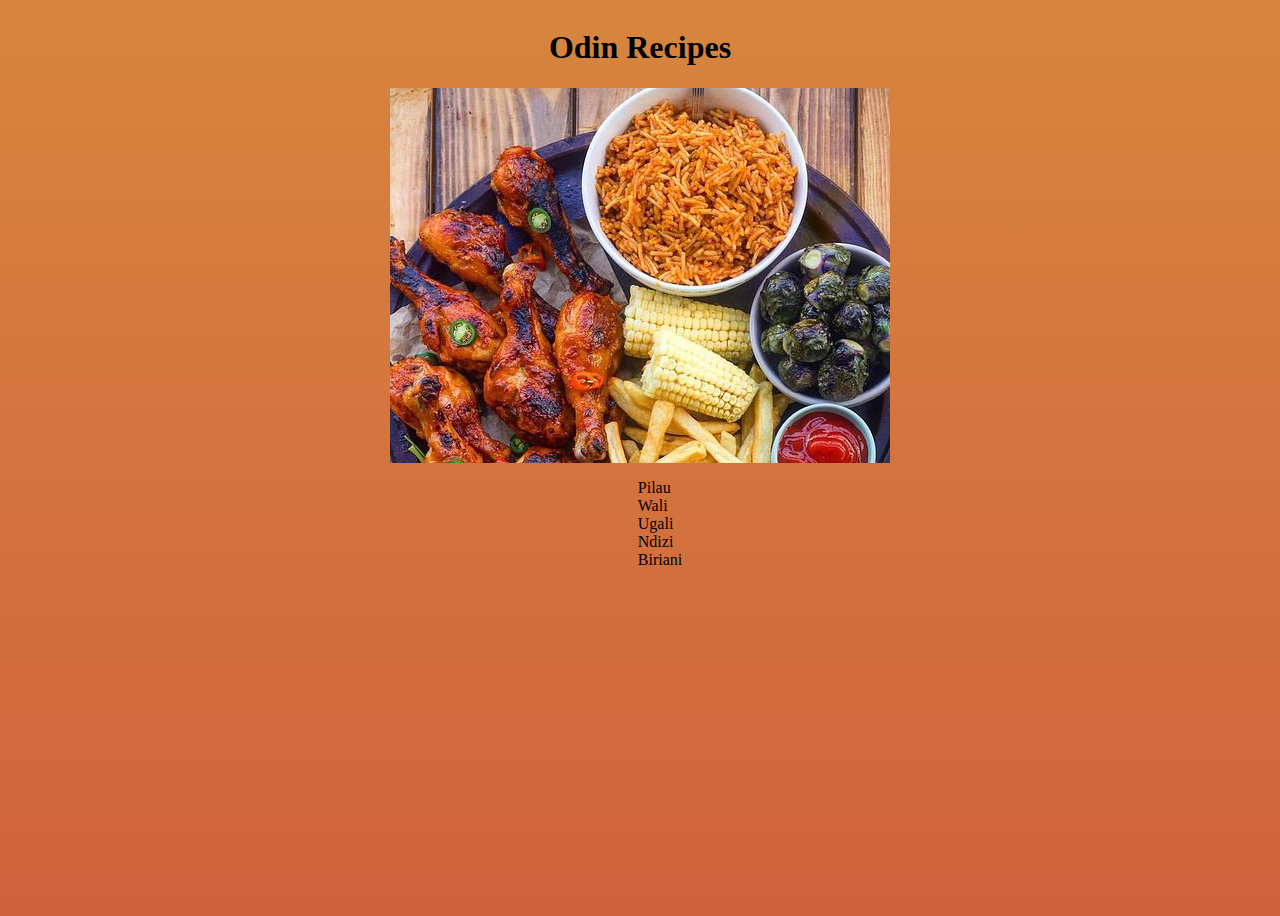
<file: index.html>
<!DOCTYPE html>
<html lang="en">
<head>
    <link rel="stylesheet" href="style.css">
    <meta charset="UTF-8">
    <meta http-equiv="X-UA-Compatible" content="IE=edge">
    <meta name="viewport" content="width=h1, initial-scale=1.0">
    <title>the odin recipes</title>
</head>
<body id="homebody">
    <h1>Odin Recipes</h1>
    <img src="./images/recipes.jpeg" alt="">
    
    <ul id="homeul">
       <li><a href="./recipes/pilau.html">Pilau</a></li>
       <li><a href="./recipes/wali.html">Wali</a></li>
       <li><a href="./recipes/ugali.html">Ugali</a></li>
       <li><a href="./recipes/ndizi.html">Ndizi</a></li>
       <li><a href="./recipes/biriani.html">Biriani</a></li>
    </ul>
</body>
</html>
</file>
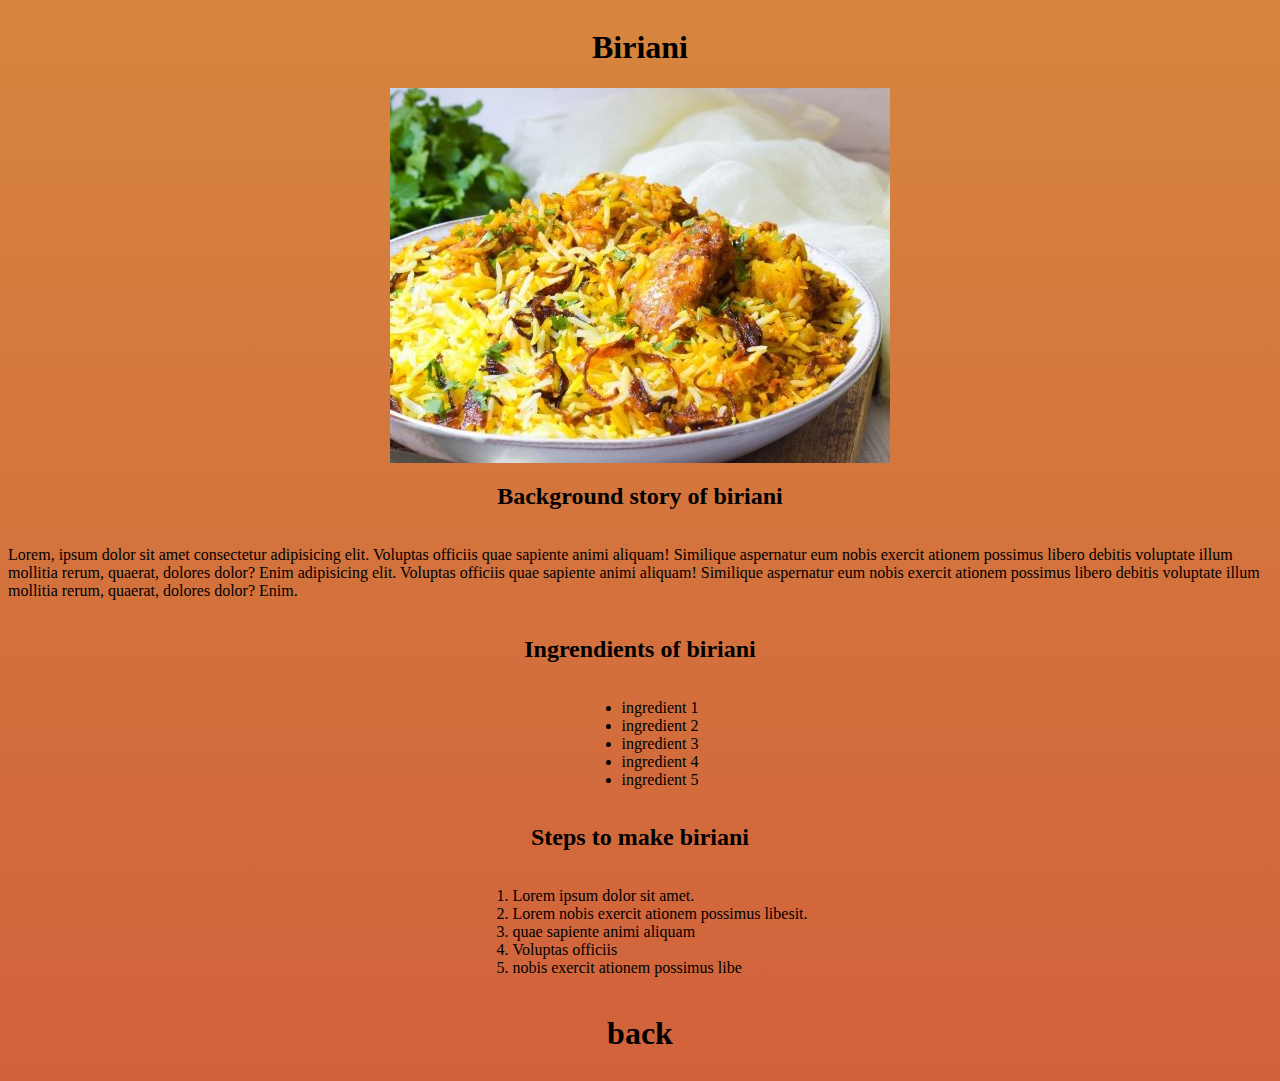
<file: recipes/biriani.html>
<!DOCTYPE html>
<html lang="en">
<head>
    <link rel="stylesheet" href="../style.css">
    <meta charset="UTF-8">
    <meta http-equiv="X-UA-Compatible" content="IE=edge">
    <meta name="viewport" content="width=device-width, initial-scale=1.0">
    <title>biriani</title>
</head>
<body>
    <h1>Biriani</h1>
    <img src="../images/biriani.jpeg" alt="picha ya biriani haipo">
    <h2>Background story of biriani</h2>
    <p>
        Lorem, ipsum dolor sit amet consectetur 
        adipisicing elit. Voluptas officiis quae sapiente animi aliquam!
         Similique aspernatur eum nobis exercit
        ationem possimus libero debitis voluptate illum mollitia rerum, quaerat, 
        dolores dolor? Enim
        adipisicing elit. Voluptas officiis quae sapiente animi aliquam!
         Similique aspernatur eum nobis exercit
        ationem possimus libero debitis voluptate illum mollitia rerum, quaerat, 
        dolores dolor? Enim.
    </p>
    <h2>Ingrendients of biriani</h2>
    <ul>
        <li>ingredient 1</li>
        <li>ingredient 2</li>
        <li>ingredient 3</li>
        <li>ingredient 4</li>
        <li>ingredient 5</li>
    </ul>
    <h2>Steps to make biriani</h2>
    <ol>
        <li>Lorem ipsum dolor sit amet.</li>
        <li>Lorem nobis exercit
            ationem possimus libesit.</li>
        <li>quae sapiente animi aliquam</li>
        <li>Voluptas officiis</li>
        <li>nobis exercit
            ationem possimus libe</li>
    </ol>
    <a href="./"><h1>back</h1></a>
</body>
</html>
</file>
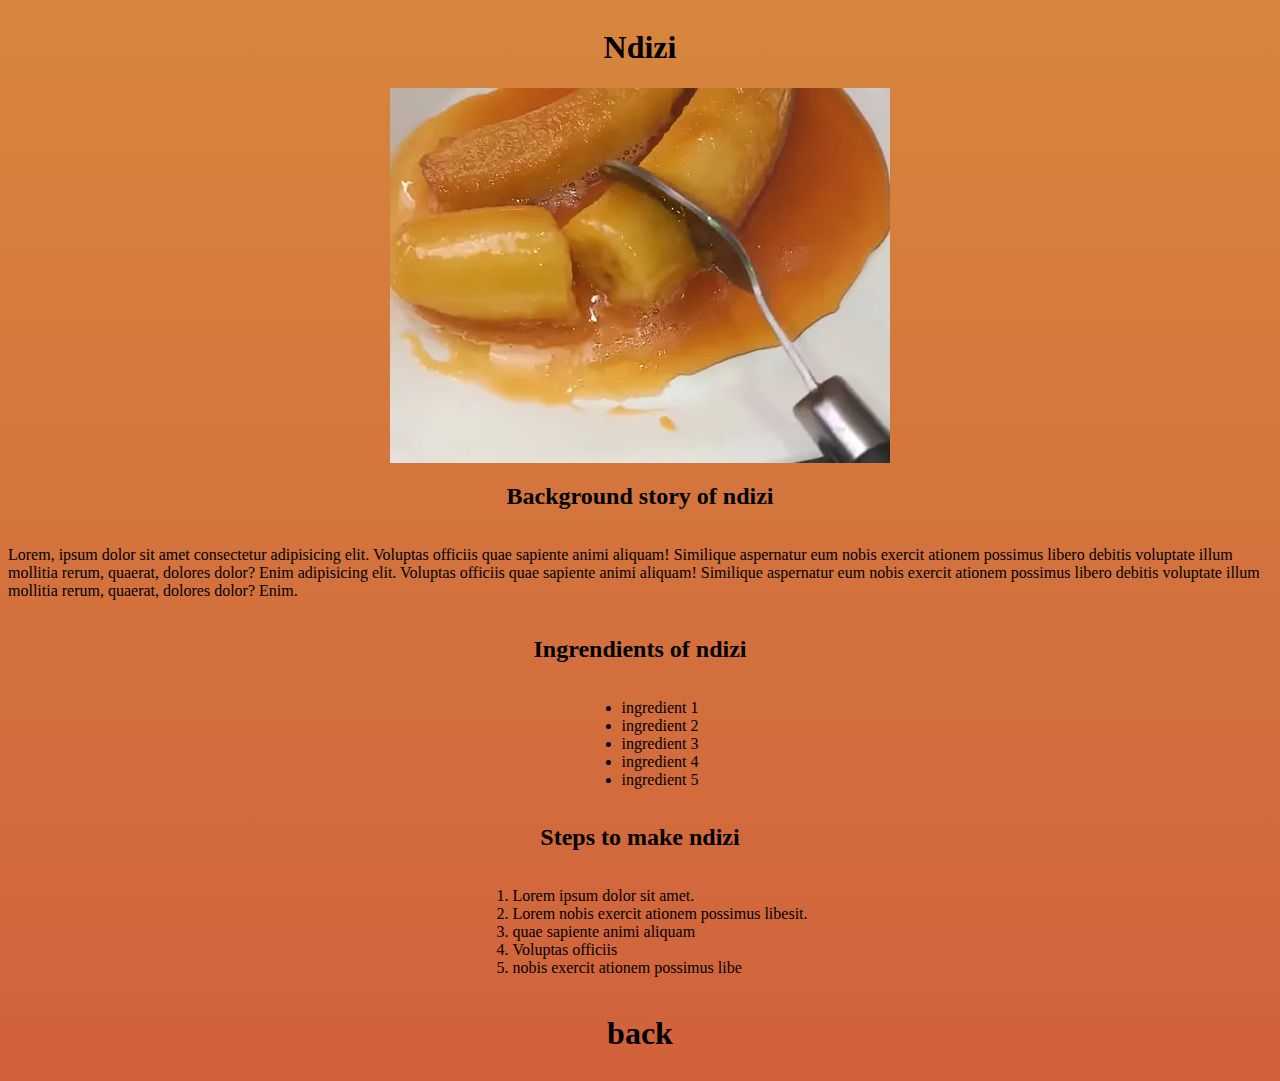
<file: recipes/ndizi.html>
<!DOCTYPE html>
<html lang="en">
<head>
    <link rel="stylesheet" href="../style.css">
    <meta charset="UTF-8">
    <meta http-equiv="X-UA-Compatible" content="IE=edge">
    <meta name="viewport" content="width=device-width, initial-scale=1.0">
    <title>ndizi</title>
</head>
<body>
    <h1>Ndizi</h1>
    <img src="../images/ndizi.jpeg" alt="picha ya ndizi haipo">
    <h2>Background story of ndizi</h2>
    <p>
        Lorem, ipsum dolor sit amet consectetur 
        adipisicing elit. Voluptas officiis quae sapiente animi aliquam!
         Similique aspernatur eum nobis exercit
        ationem possimus libero debitis voluptate illum mollitia rerum, quaerat, 
        dolores dolor? Enim
        adipisicing elit. Voluptas officiis quae sapiente animi aliquam!
         Similique aspernatur eum nobis exercit
        ationem possimus libero debitis voluptate illum mollitia rerum, quaerat, 
        dolores dolor? Enim.
    </p>
    <h2>Ingrendients of ndizi</h2>
    <ul>
        <li>ingredient 1</li>
        <li>ingredient 2</li>
        <li>ingredient 3</li>
        <li>ingredient 4</li>
        <li>ingredient 5</li>
    </ul>
    <h2>Steps to make ndizi</h2>
    <ol>
        <li>Lorem ipsum dolor sit amet.</li>
        <li>Lorem nobis exercit
            ationem possimus libesit.</li>
        <li>quae sapiente animi aliquam</li>
        <li>Voluptas officiis</li>
        <li>nobis exercit
            ationem possimus libe</li>
    </ol>
    <a href="./"><h1>back</h1></a>
</body>
</html>
</file>
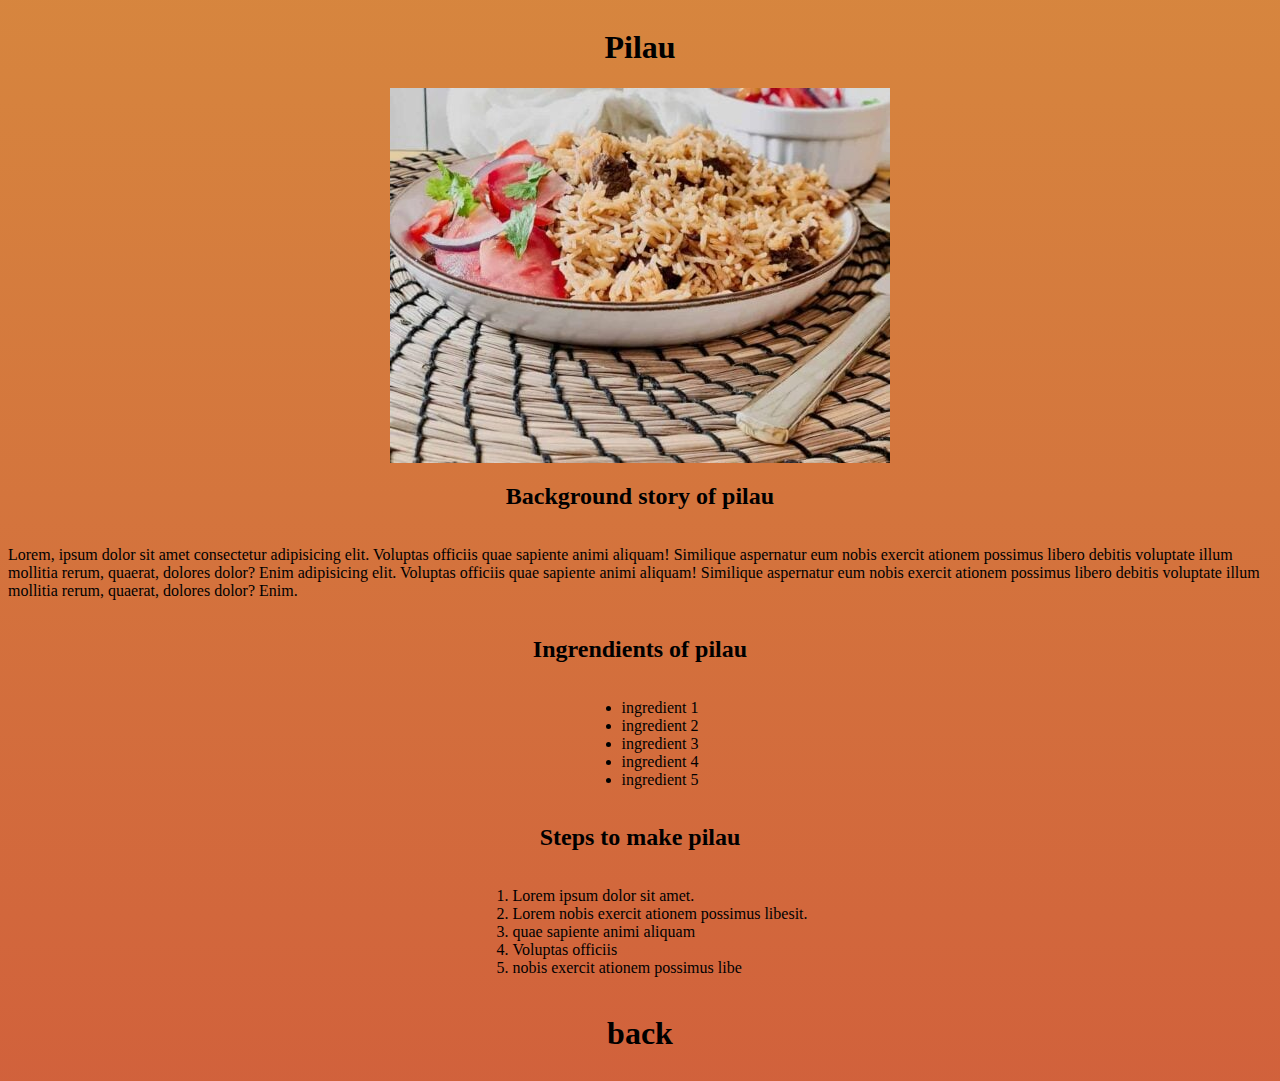
<file: recipes/pilau.html>
<!DOCTYPE html>
<html lang="en">
<head>
    <link rel="stylesheet" href="../style.css">
    <meta charset="UTF-8">
    <meta http-equiv="X-UA-Compatible" content="IE=edge">
    <meta name="viewport" content="width=device-width, initial-scale=1.0">
    <title>pilau</title>
</head>
<body>
    <h1>Pilau</h1>
    <img src="../images/pilau.jpeg" alt="picha ya pilau haipo">
    <h2>Background story of pilau</h2>
    <p>
        Lorem, ipsum dolor sit amet consectetur 
        adipisicing elit. Voluptas officiis quae sapiente animi aliquam!
         Similique aspernatur eum nobis exercit
        ationem possimus libero debitis voluptate illum mollitia rerum, quaerat, 
        dolores dolor? Enim
        adipisicing elit. Voluptas officiis quae sapiente animi aliquam!
         Similique aspernatur eum nobis exercit
        ationem possimus libero debitis voluptate illum mollitia rerum, quaerat, 
        dolores dolor? Enim.
    </p>
    <h2>Ingrendients of pilau</h2>
    <ul>
        <li>ingredient 1</li>
        <li>ingredient 2</li>
        <li>ingredient 3</li>
        <li>ingredient 4</li>
        <li>ingredient 5</li>
    </ul>
    <h2>Steps to make pilau</h2>
    <ol>
        <li>Lorem ipsum dolor sit amet.</li>
        <li>Lorem nobis exercit
            ationem possimus libesit.</li>
        <li>quae sapiente animi aliquam</li>
        <li>Voluptas officiis</li>
        <li>nobis exercit
            ationem possimus libe</li>
    </ol>
    <a href="./"><h1>back</h1></a>
</body>
</html>
</file>
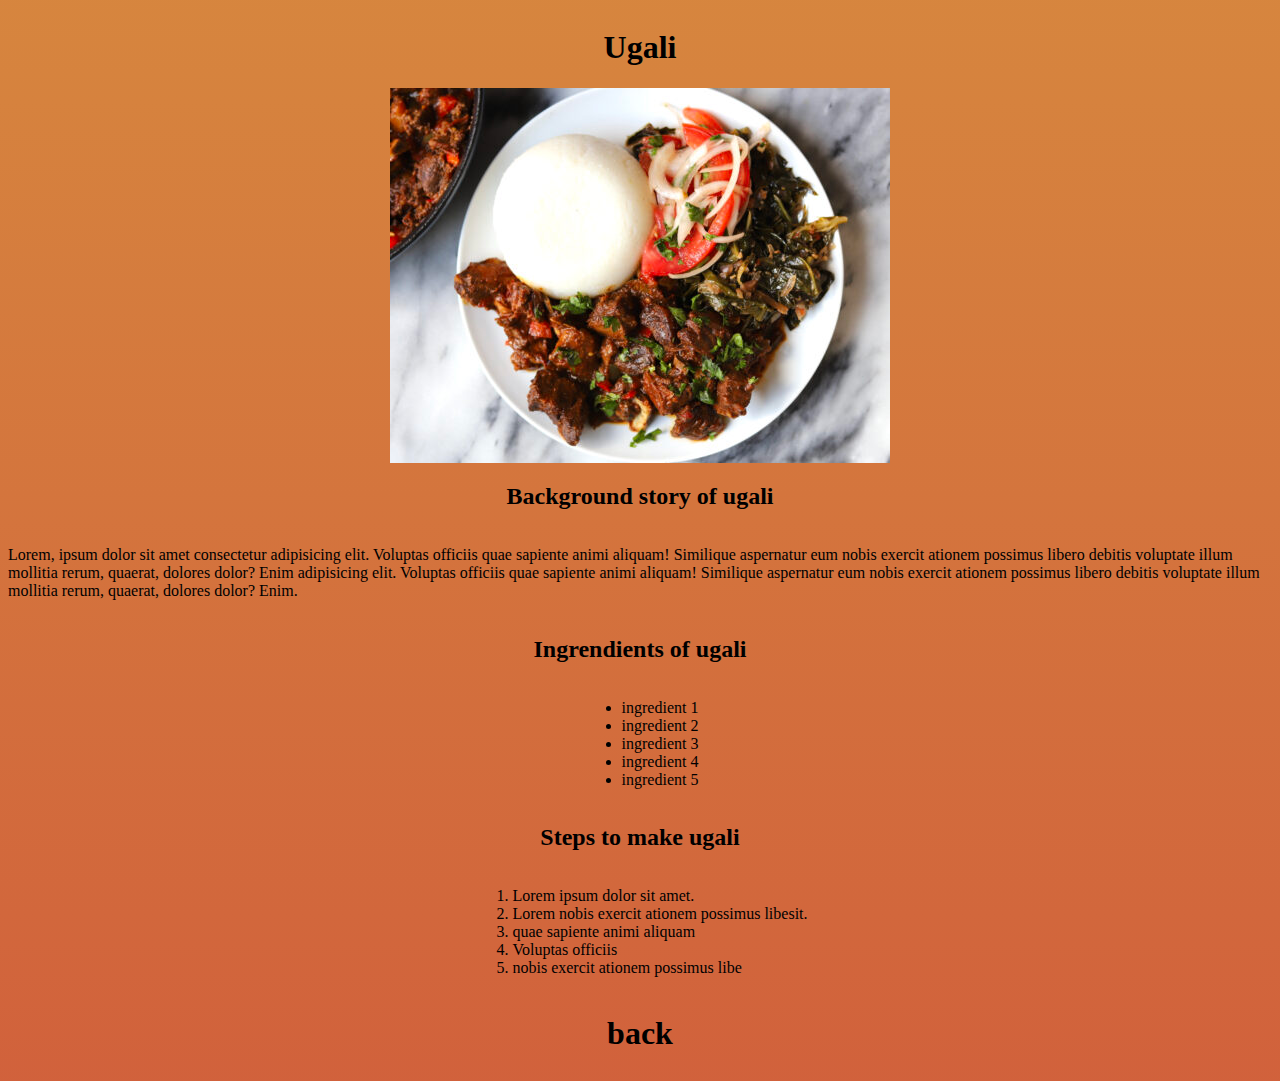
<file: recipes/ugali.html>
<!DOCTYPE html>
<html lang="en">
<head>
    <link rel="stylesheet" href="../style.css">
    <meta charset="UTF-8">
    <meta http-equiv="X-UA-Compatible" content="IE=edge">
    <meta name="viewport" content="width=device-width, initial-scale=1.0">
    <title>ugali</title>
</head>
<body>
    <h1>Ugali</h1>
    <img src="../images/ugali.jpeg" alt="picha ya ugali haipo">
    <h2>Background story of ugali</h2>
    <p>
        Lorem, ipsum dolor sit amet consectetur 
        adipisicing elit. Voluptas officiis quae sapiente animi aliquam!
         Similique aspernatur eum nobis exercit
        ationem possimus libero debitis voluptate illum mollitia rerum, quaerat, 
        dolores dolor? Enim
        adipisicing elit. Voluptas officiis quae sapiente animi aliquam!
         Similique aspernatur eum nobis exercit
        ationem possimus libero debitis voluptate illum mollitia rerum, quaerat, 
        dolores dolor? Enim.
    </p>
    <h2>Ingrendients of ugali</h2>
    <ul>
        <li>ingredient 1</li>
        <li>ingredient 2</li>
        <li>ingredient 3</li>
        <li>ingredient 4</li>
        <li>ingredient 5</li>
    </ul>
    <h2>Steps to make ugali</h2>
    <ol>
        <li>Lorem ipsum dolor sit amet.</li>
        <li>Lorem nobis exercit
            ationem possimus libesit.</li>
        <li>quae sapiente animi aliquam</li>
        <li>Voluptas officiis</li>
        <li>nobis exercit
            ationem possimus libe</li>
    </ol>
    <a href="./"><h1>back</h1></a>
</body>
</html>
</file>
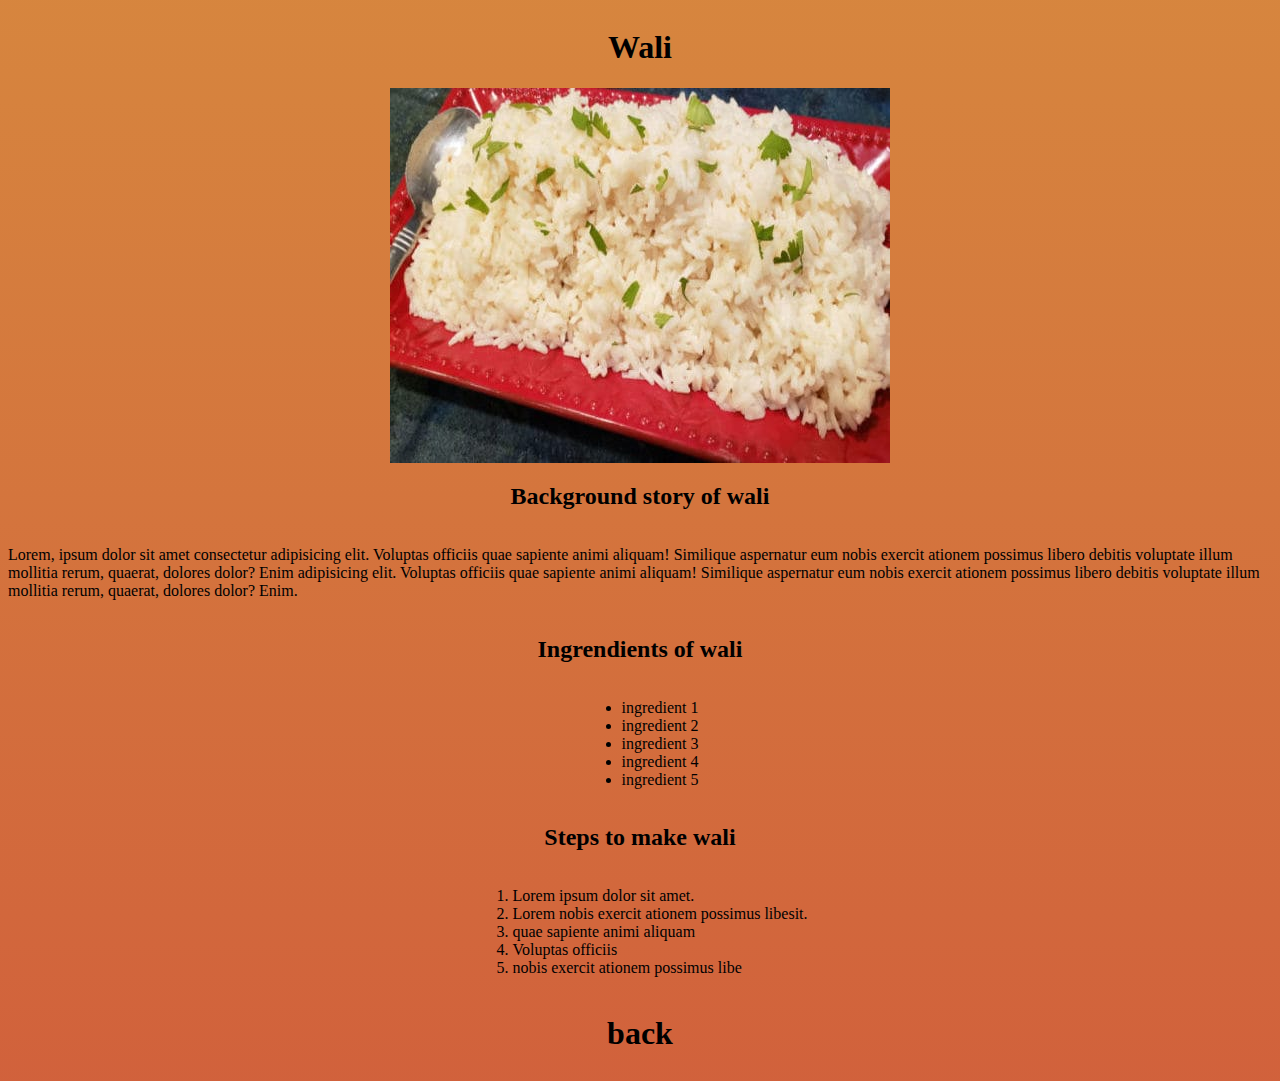
<file: recipes/wali.html>
<!DOCTYPE html>
<html lang="en">
<head>
    <link rel="stylesheet" href="../style.css">
    <meta charset="UTF-8">
    <meta http-equiv="X-UA-Compatible" content="IE=edge">
    <meta name="viewport" content="width=device-width, initial-scale=1.0">
    <title>Wali</title>
</head>
<body>
    <h1>Wali</h1>
    <img src="../images/wali.jpeg" alt="picha ya wali haipo">
    <h2>Background story of wali</h2>
    <p>
        Lorem, ipsum dolor sit amet consectetur 
        adipisicing elit. Voluptas officiis quae sapiente animi aliquam!
         Similique aspernatur eum nobis exercit
        ationem possimus libero debitis voluptate illum mollitia rerum, quaerat, 
        dolores dolor? Enim
        adipisicing elit. Voluptas officiis quae sapiente animi aliquam!
         Similique aspernatur eum nobis exercit
        ationem possimus libero debitis voluptate illum mollitia rerum, quaerat, 
        dolores dolor? Enim.
    </p>
    <h2>Ingrendients of wali</h2>
    <ul>
        <li>ingredient 1</li>
        <li>ingredient 2</li>
        <li>ingredient 3</li>
        <li>ingredient 4</li>
        <li>ingredient 5</li>
    </ul>
    <h2>Steps to make wali</h2>
    <ol>
        <li>Lorem ipsum dolor sit amet.</li>
        <li>Lorem nobis exercit
            ationem possimus libesit.</li>
        <li>quae sapiente animi aliquam</li>
        <li>Voluptas officiis</li>
        <li>nobis exercit
            ationem possimus libe</li>
    </ol>
    <a href="./"><h1>back</h1></a>
</body>
</html>
</file>
<file: style.css>
body{
    display: flex;
    flex-direction: column;
    align-items: center;
    height: 100%;
    background: linear-gradient(180deg, #ce6c16d3, #c63b0ccd);
}

#homebody{
    height: 100vh;
}
#homeul{
    list-style: none;
}

a{
    text-decoration: none;
    color: black;
}
</file>
